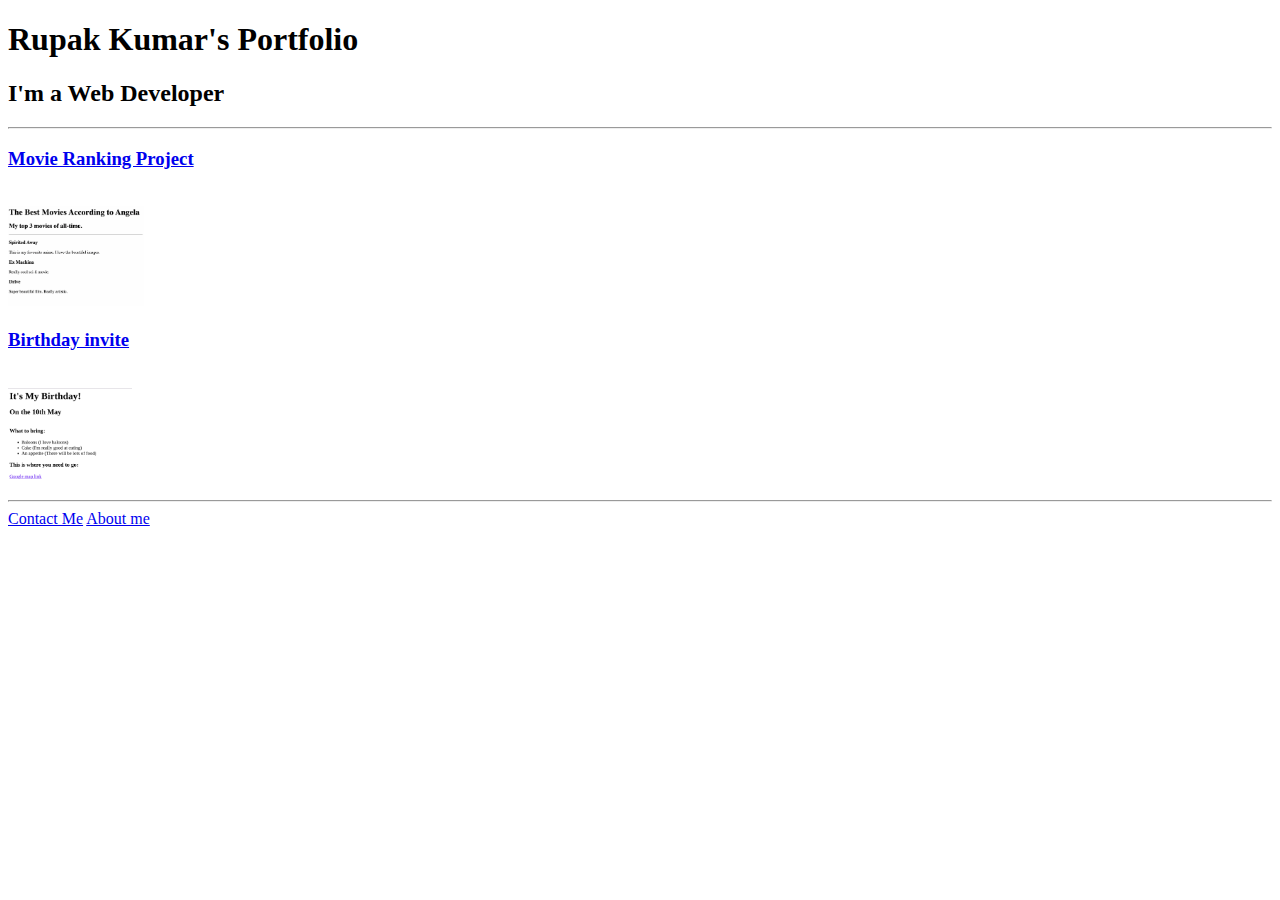
<file: 26 - 4.1-Webpages/4.3 HTML Porfolio Project/index.html>
<!-- TODO 1: Create the HTML Boilerplate -->
<!DOCTYPE html>
<html lang="en">
<head>
    <meta charset="UTF-8">
    <meta name="viewport" content="width=device-width, initial-scale=1.0">
    <title>Document</title>
</head>
<body>
    <h1>Rupak Kumar's Portfolio</h1>
    <h2>I'm a Web Developer</h2>
    <hr>
    <h3><a href="../4.3 HTML Porfolio Project/public/movie-ranking.html">Movie Ranking Project</a></h3>
    <br><img src="../4.3 HTML Porfolio Project/assets/images/movie-ranking.png" height="100" alt="movie ranking site">
    
    <br>
    <h3><a href="../4.3 HTML Porfolio Project/public/birthday-invite.html">Birthday     invite</a></h3>
    
    <br><img src="../4.3 HTML Porfolio Project/assets/images/birsthday invite.png" height="100" alt="birthday-invite">
<hr>
<a href="../4.3 HTML Porfolio Project/public/contact.html">Contact Me</a>
<a href="../4.3 HTML Porfolio Project/public/about.html">  About me</a>

</body>
</html>

<!-- TODO 2: Add Your previous projects' HTML into the public folder -->

<!-- TODO 3: Take screenshots of your project previews and add the images to the images folder -->

<!-- TODO 4: Add titles/subtitles etc. -->

<!-- TODO 5: Add a link to the project pages -->

<!-- TODO 6: Add images to show the project previews
HINT for TODO 6: You can use the height attribute set to 200 to make the image smaller:
https://developer.mozilla.org/en-US/docs/Web/HTML/Element/img#attr-height -->

<!-- TODO 7: Add the Contact Me and About Me page links -->
</file>
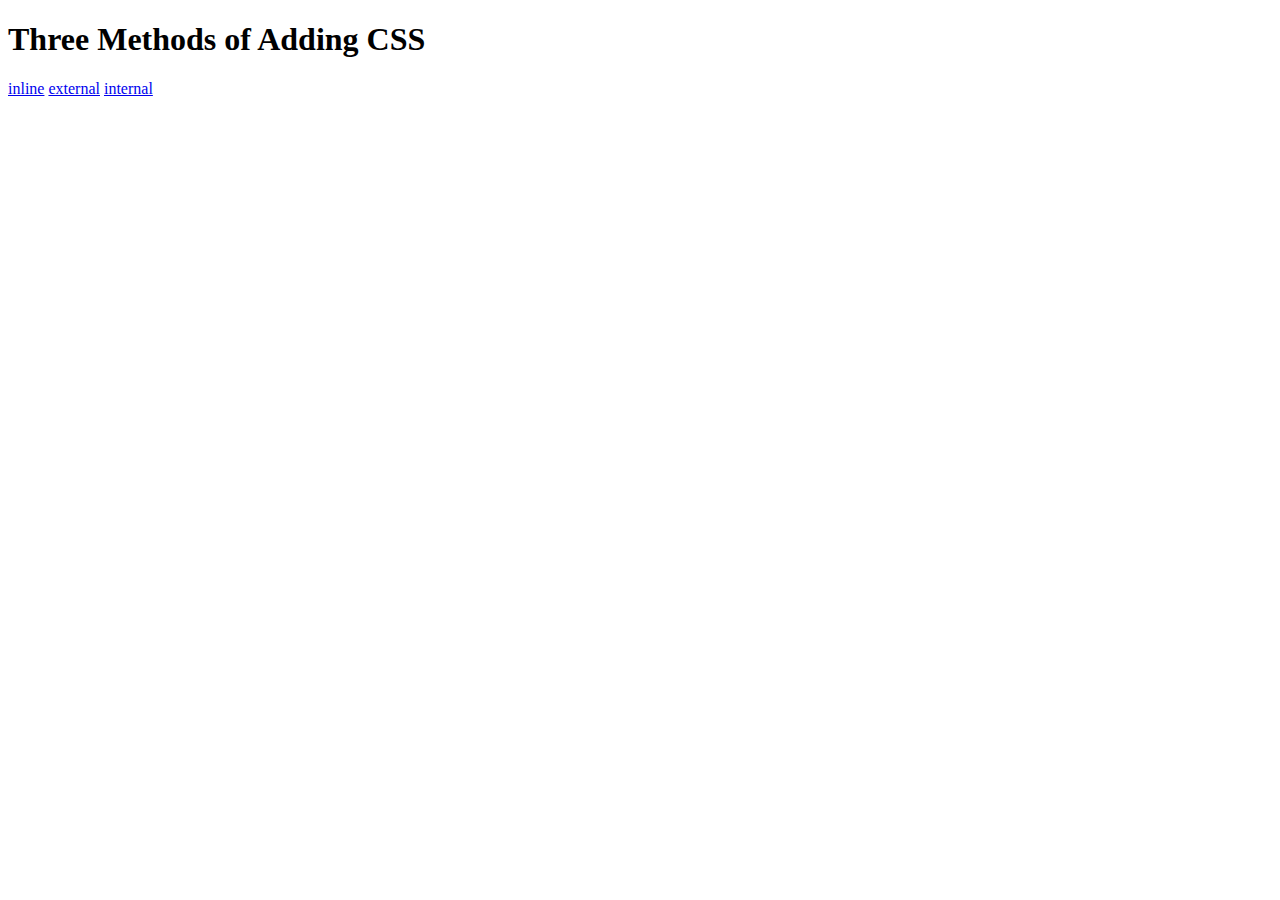
<file: 33 - 5.1-Adding-CSS/5.1. Adding CSS/index.html>
<!DOCTYPE html>
<html lang="en">

<head>
  <meta charset="UTF-8">
  <title>Adding CSS</title>
</head>

<body>
  <h1>Three Methods of Adding CSS</h1>
  <a href="./inline.html">inline</a>
  <a href="./external.html">external</a>
  <a href="internal.html">internal</a>
  <!-- Create 3 Links to The 3 Webpages: inline, internal and external -->
</body>

</html>
</file>
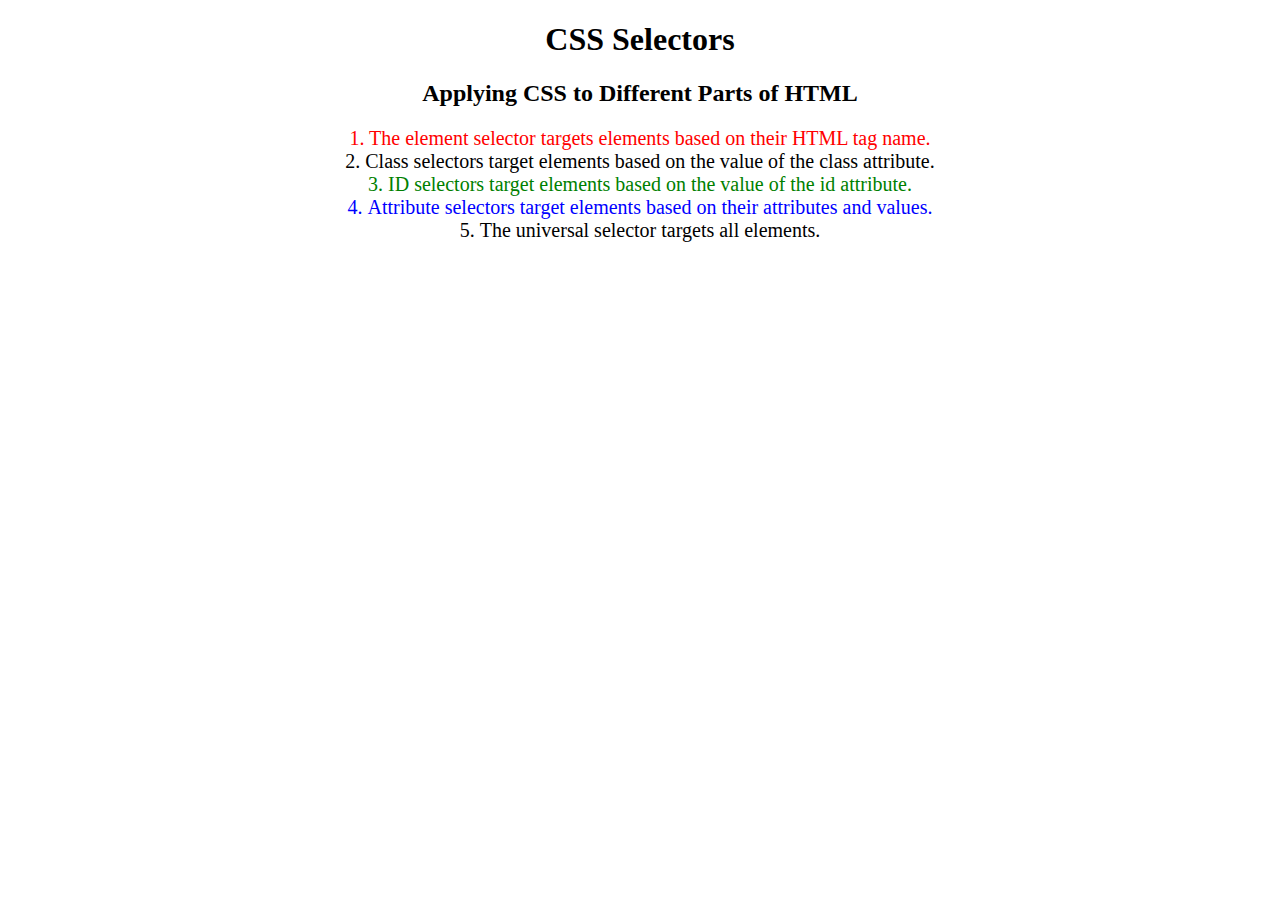
<file: 34 - 5.3-CSS-Selectors/5.3 CSS Selectors/index.html>
<!DOCTYPE html>
<html lang="en">

<head>
  <meta charset="UTF-8">
  <title>CSS Selectors</title>
  <link rel="stylesheet" href="./style.css" />
</head>

<body>
  <h1>CSS Selectors</h1>
  <h2>Applying CSS to Different Parts of HTML</h2>
  <!-- TODO 1: Set the CSS for all paragraph tags to "color: red" -->
  <p class="note">1. The element selector targets elements based on their HTML tag name.</p>

  <ol>
    <!-- TODO 2: Set the CSS for all elements with a class of "note" to "font-size: 20px" -->
    <li class="note" value="2">Class selectors target elements based on the value of the class attribute.</li>

    <!-- TODO 3: Set the CSS for the element with an id of "id-selector-demo" to "color: green" -->
    <li class="note" id="id-selector-demo" value="3">ID selectors target elements based on the value of the id
      attribute.</li>

    <!-- TODO 4: Set the CSS for the li elements that have the "value" attribute set to "4" to have "color: blue" -->
    <li class="note" value="4">Attribute selectors target elements based on their attributes and values.</li>

    <!-- TODO 5: Set all elements to have "text-align: center" -->
    <li class="note" value="5">The universal selector targets all elements.</li>
  </ol>
</body>

</html>
</file>
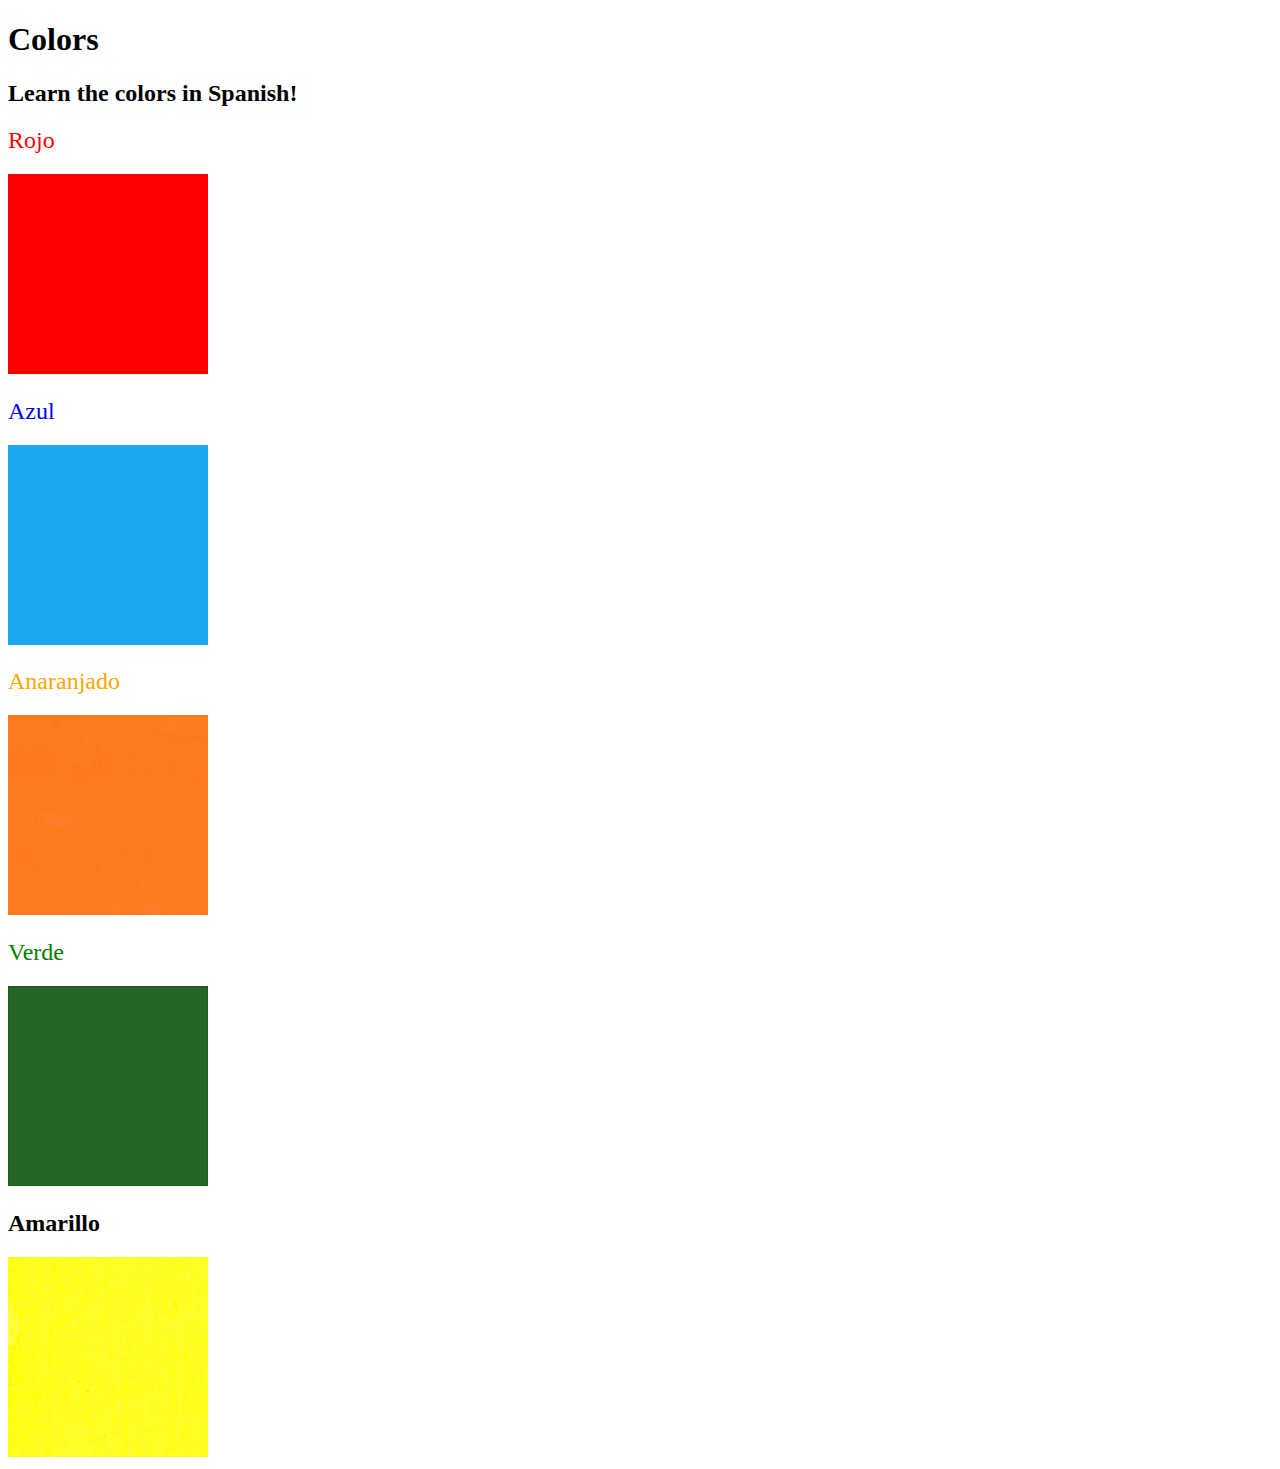
<file: 35 - 5.4-Color-Vocab-Project/5.4 Color Vocab Project/index.html>
<!DOCTYPE html>
<html lang="en">

<head>
  <meta charset="UTF-8">
  <title>Spanish Vocabulary</title>
  <link rel="stylesheet" href="./style.css" />
</head>

<body>
  <h1>Colors</h1>
  <h2>Learn the colors in Spanish!</h2>
  <h2 class="color-title" id="red">Rojo</h2>
  <img class="color" src="./assets/images/red.png" alt="red" />

  <h2 class="color-title" id="blue">Azul</h2>
  <img src="./assets/images/blue.png" alt="blue" />

  <h2 class="color-title" id="orange">Anaranjado</h2>
  <img src="./assets/images/orange.png" alt="orange" />

  <h2 class="color-title" id="green">Verde</h2>
  <img src="./assets/images/green.png" alt="green" />

  <h2 class="color-title" id="yellow">Amarillo</h2>
  <img src="./assets/images/yellow.png" alt="yellow" />
</body>

</html>

<!-- 
TODOs
IMPORTANT: You should not need to make ANY CHANGES to index.html
All code should be written in your CSS file.

1. Create a CSS file and incorporate it as an external stylesheet.
2. Use CSS to style each of the color titles to meaning. 
Hint: Use the id to help if you don't know the words in spanish.
3. Use CSS to change all the color titles to have "font-weight: normal;"
4. Use CSS (not HTML) to make all the images 200px heigh and 200px wide. 
Hint: 
https://developer.mozilla.org/en-US/docs/Web/CSS/height
https://developer.mozilla.org/en-US/docs/Web/CSS/width
-->
</file>
<file: 34 - 5.3-CSS-Selectors/5.3 CSS Selectors/style.css>
ol {
  margin-left: -40px;
  margin-top: -20px;
  list-style-position: inside;
}

/* Write your CSS below, don't change the rules above. */
p{
  color:red;
}

.note{
  font-size: 20px
}

#id-selector-demo{
  color: green;
}


li[value="4"]{
  color:blue;

}

*{
  text-align: center;
}
</file>
<file: 35 - 5.4-Color-Vocab-Project/5.4 Color Vocab Project/style.css>
#red{
 font-weight: normal;
 color: red;
 
}
#blue{
    font-weight: normal;
    color: blue;
    
}
#orange {
    font-weight: normal;
    color: orange;
    
}

#green{
    font-weight: normal;
    color: green;
    
}

img{
    height: 200px;
    width: 200px;
}
</file>
